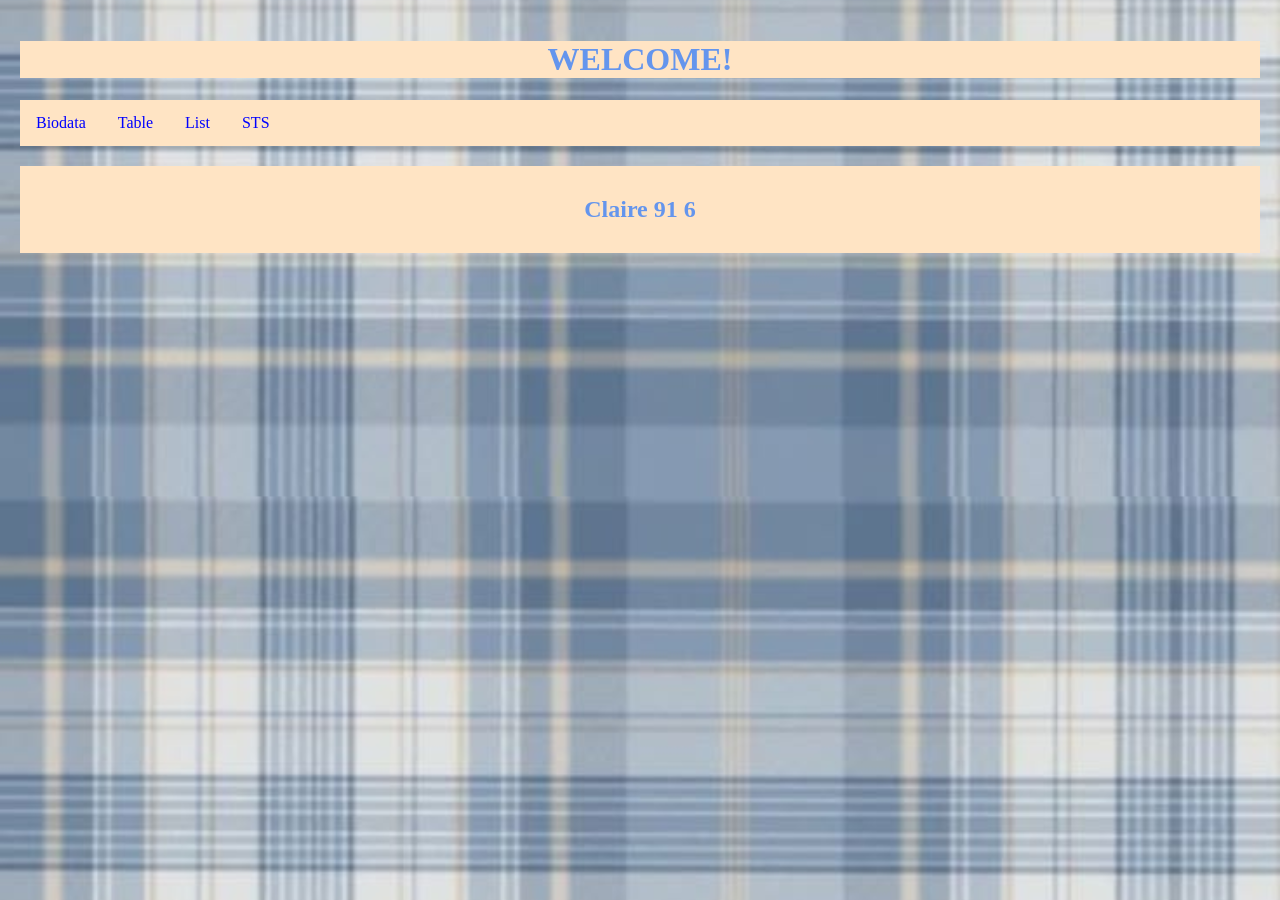
<file: index.html>
<!DOCTYPE html>
<html>
    <head>
        <title>Layout Website </title>
        <link rel="stylesheet" href="index.css">
    </head>
   
    <body>
        <!-- membuat header -->
         <div class="header">
            <h1>WELCOME!</h1>
                     </div> 
         <div class="topnav">
            <a href="Biodata.html">Biodata</a>
            <a href="table_marge.html">Table</a>
            <a href="list.html">List</a>
            <a href="STS.html">STS</a>
         </div>
         <!-- membuat content -->
           <!-- membuat footer -->
          <div class="footer">
            <h2>Claire 91 6</h2>
        </div>
</html>
</file>
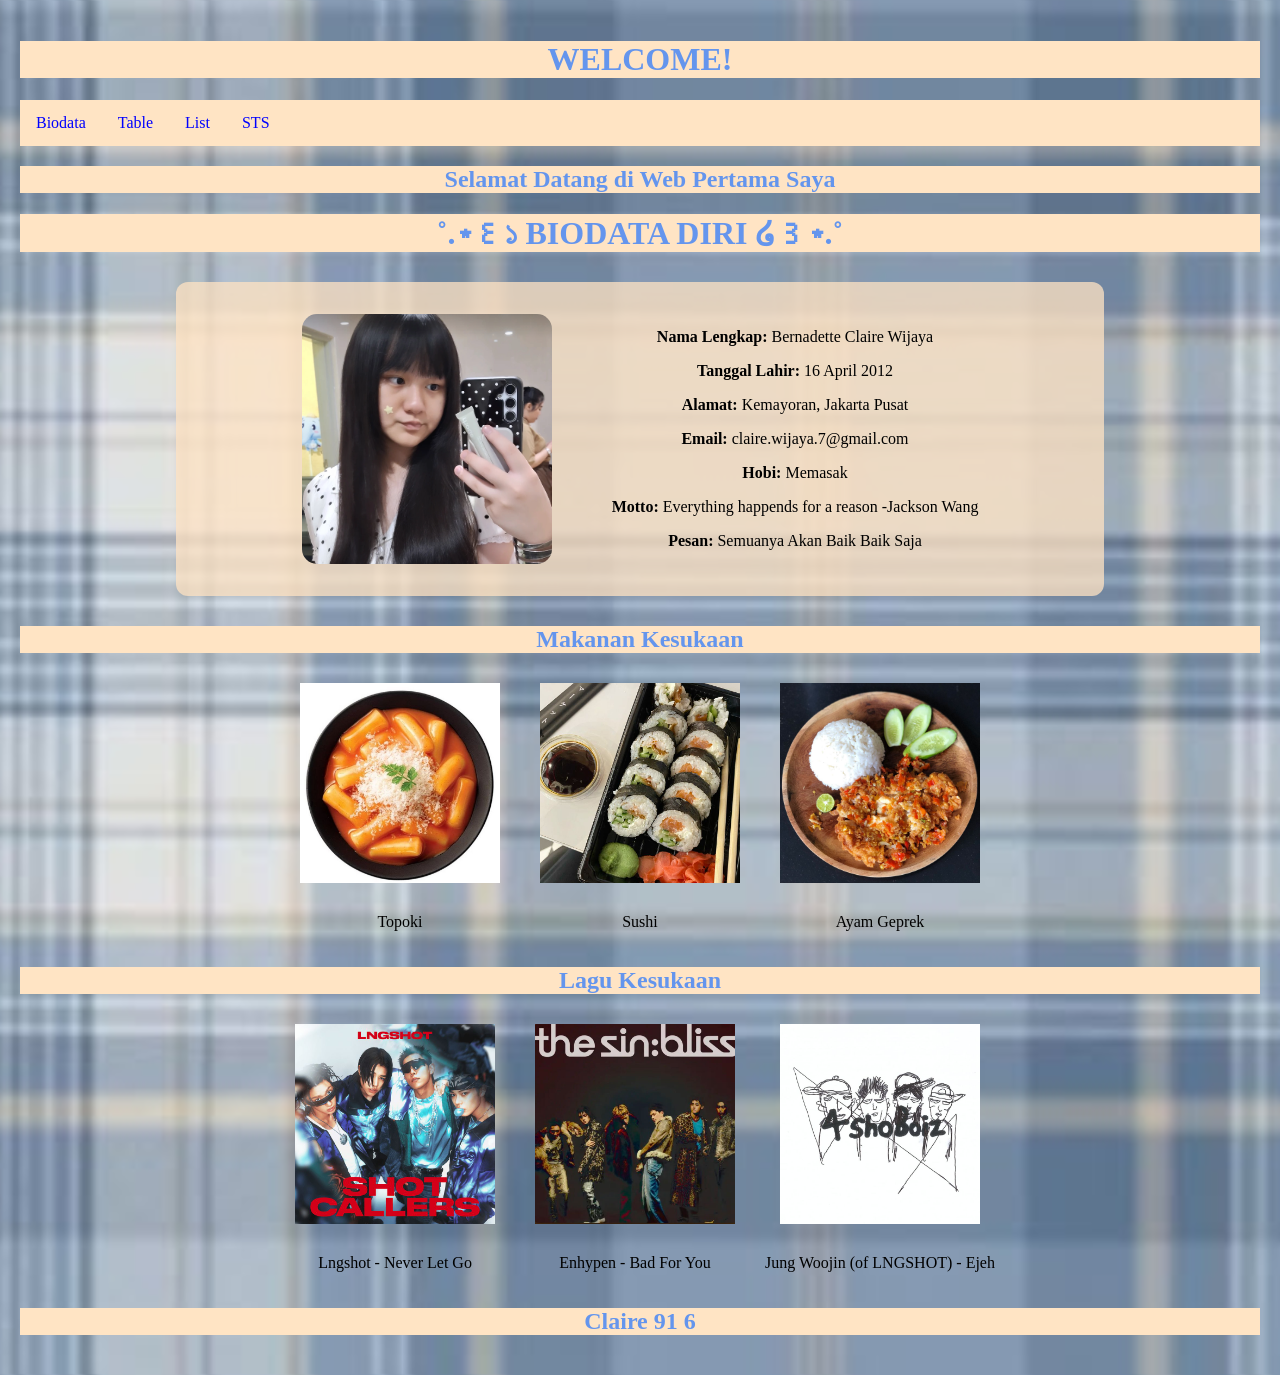
<file: Biodata.html>
<!DOCTYPE html>
<html> 
    <head>
        <title>Biodata Diri</title>
        <link rel="stylesheet" href="biodatastyle.css">
    </head>
    <body> 
                <!-- membuat header -->
         <div class="header">
            <h1>WELCOME!</h1>
                     </div> 
         <div class="topnav">
            <a href="Biodata.html">Biodata</a>
            <a href="table_marge.html">Table</a>
            <a href="list.html">List</a>
            <a href="STS.html">STS</a>

        </div>
        <h2>Selamat Datang di Web Pertama Saya</h2>
        <h1>˚.⋆꒰১ BIODATA DIRI ໒꒱⋆.˚</h1>

        <div class="biodata"> 
            <div class="content"> 
                <div class="foto"> 
                    <img src="claire.png" alt="Foto Claire" class="top">
                    <img src="clairekecil.png" alt="Foto Claire Kecil" class="bottom">
                    
                </div>
                <div class="isi"> 
                   <p><b>Nama Lengkap:</b>    Bernadette Claire Wijaya</p>
                   <p><b>Tanggal Lahir:</b>    16 April 2012</p>
                   <p><b>Alamat:</b>    Kemayoran, Jakarta Pusat</p>
                   <p><b>Email:</b>    claire.wijaya.7@gmail.com</p>
                   <p><b>Hobi:</b>    Memasak</p>
                   <p><b>Motto:</b>    Everything happends for a reason -Jackson Wang</p>
                   <p><b>Pesan:</b>    Semuanya Akan Baik Baik Saja</p>
                </div>
            </div>
        </div>

            <h2>Makanan Kesukaan</h2>
            <div class="makanan"> 
                <div class="Topoki">
                <img src="topoki.jpg" alt="Topoki" width="200" height="200">
                <p>Topoki</p>
                </div>
                <div class="Sushi">
                <img src="sushi.jpg" alt="Sushi" width="200" height="200">
                <p>Sushi</p>
                </div>
                <div class="Ayam Geprek">
                <img src="ayam geprek.jpg" alt="Ayam Geprek" width="200" height="200">
                <p>Ayam Geprek</p>
                </div>

            </div>
<h2>Lagu Kesukaan</h2>
<div class="Lagu">
  <div>
    <img src="never let go.jpg" alt="Never Let Go" width="200" height="200">
    <p>Lngshot - Never Let Go</p>
  </div>

  <div>
    <img src="bad for you.jpg" alt="Bad For You" width="200" height="200">
    <p>Enhypen - Bad For You</p>
  </div>

  <div>
    <img src="ejeh.jpg" alt="Ejeh" width="200" height="200">
    <p>Jung Woojin (of LNGSHOT) - Ejeh</p>
  </div>
</div>
<div class="footer">
            <h2>Claire 91 6</h2>
        </div>
</html>
</file>
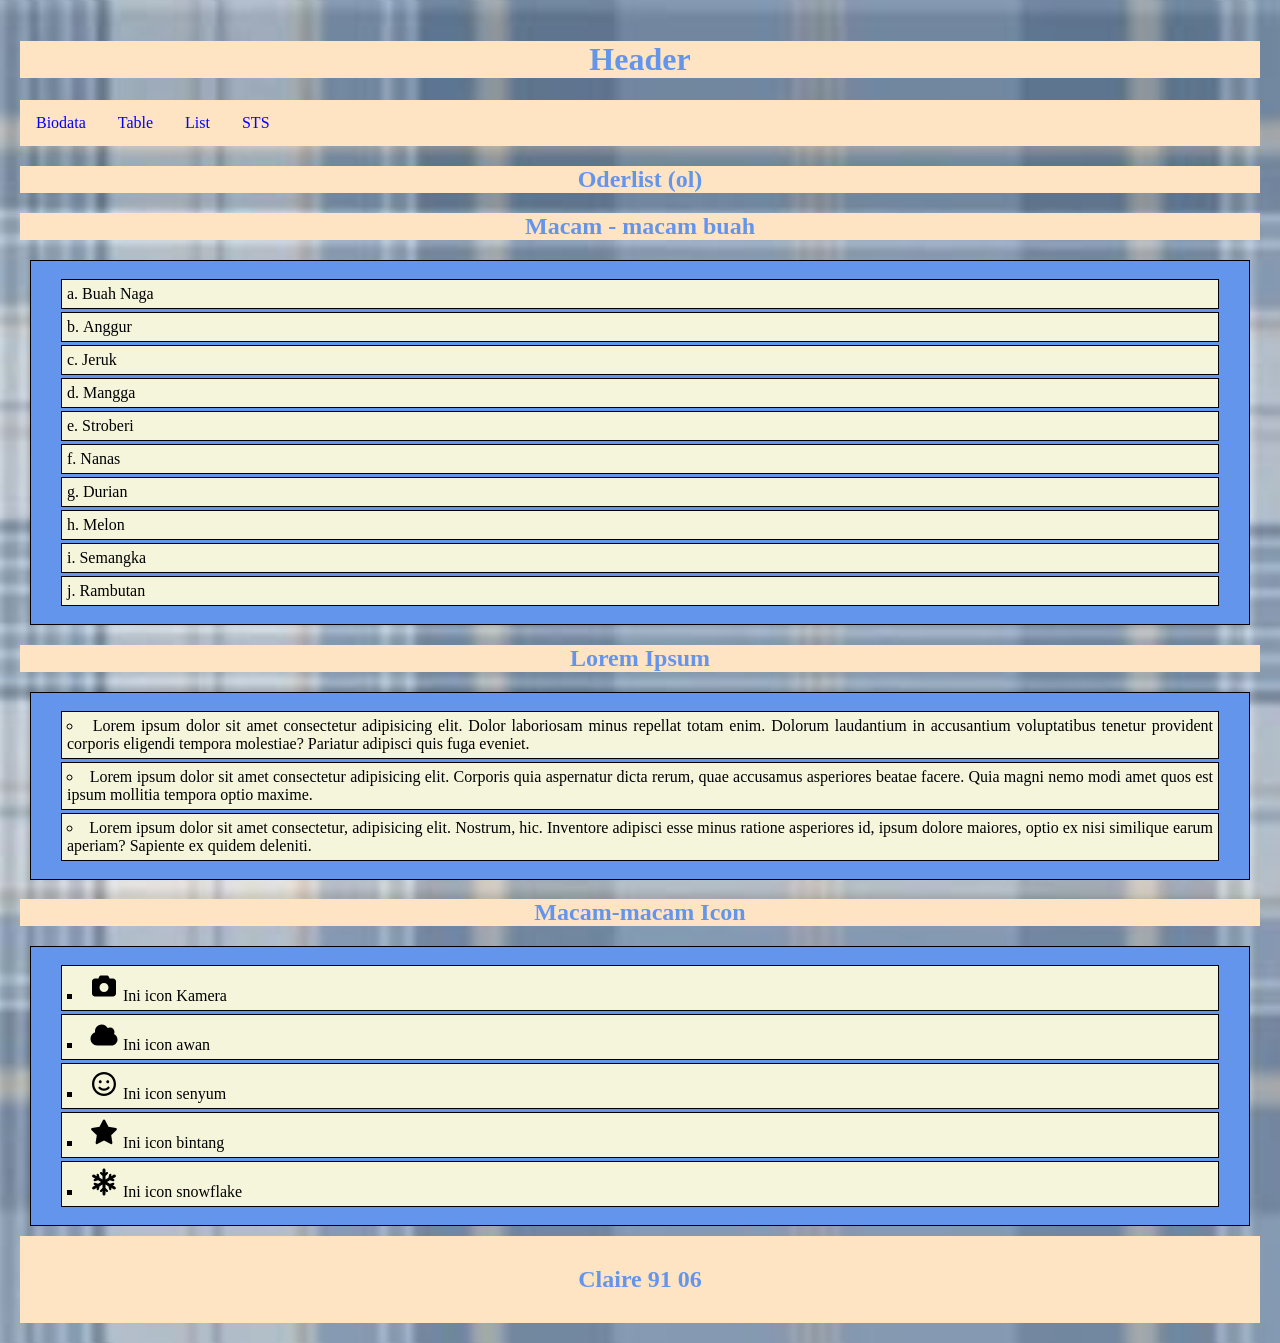
<file: list.html>
<!DOCTYPE html>
<html>
    <head>
        <title>Layout Website</title>
        <link rel="stylesheet" href="index.css">
    </head>
    <body>
        <!-- Membuat Header -->
         <div class="header">
            <h1>Header</h1>
         </div>
         <!--membuat navigator menu-->
         <div class="topnav">
            <a href="index.html">Biodata</a>
            <a href="table_marge.html">Table</a>
            <a href="list.html">List</a>
            <a href="STS.html">STS</a>
         </div>
         <h2>Oderlist (ol) </h2>
         <h2>Macam - macam buah</h2>
         <ol type="a" start="1">
            <li>Buah Naga</li>
            <li>Anggur</li>
            <li>Jeruk</li>
            <li>Mangga</li>
            <li>Stroberi</li>
            <li>Nanas</li>
            <li>Durian</li>
            <li>Melon</li>
            <li>Semangka</li>
            <li>Rambutan</li>
         </ol>

         <h2>Lorem Ipsum</h2>
         <ul type="circle">
            <li>Lorem ipsum dolor sit amet consectetur adipisicing elit. Dolor laboriosam minus repellat totam enim. Dolorum laudantium in accusantium voluptatibus tenetur provident corporis eligendi tempora molestiae? Pariatur adipisci quis fuga eveniet.</li>
            <li>Lorem ipsum dolor sit amet consectetur adipisicing elit. Corporis quia aspernatur dicta rerum, quae accusamus asperiores beatae facere. Quia magni nemo modi amet quos est ipsum mollitia tempora optio maxime.</li>
            <Li>Lorem ipsum dolor sit amet consectetur, adipisicing elit. Nostrum, hic. Inventore adipisci esse minus ratione asperiores id, ipsum dolore maiores, optio ex nisi similique earum aperiam? Sapiente ex quidem deleniti.</Li>
         </ul>

       <h2>Macam-macam Icon </h2>
         <ul type="square">
            <li>
               <i class="fa-solid fa-camera"></i>
               <svg xmlns="http://www.w3.org/2000/svg" viewBox="0 0 640 640" widht="30" height="30"><!--!Font Awesome Free v7.3.1 by @fontawesome - https://fontawesome.com License - https://fontawesome.com/license/free Copyright 2026 Fonticons, Inc.--><path d="M213.1 128.8L202.7 160L128 160C92.7 160 64 188.7 64 224L64 480C64 515.3 92.7 544 128 544L512 544C547.3 544 576 515.3 576 480L576 224C576 188.7 547.3 160 512 160L437.3 160L426.9 128.8C420.4 109.2 402.1 96 381.4 96L258.6 96C237.9 96 219.6 109.2 213.1 128.8zM320 256C373 256 416 299 416 352C416 405 373 448 320 448C267 448 224 405 224 352C224 299 267 256 320 256z"/></svg>
               Ini icon Kamera
            </li>
            <li>
               <i class="fa-solid fa-cloud"></i>
               <svg xmlns="http://www.w3.org/2000/svg" viewBox="0 0 640 640" widht="30" height="30"><!--!Font Awesome Free v7.3.1 by @fontawesome - https://fontawesome.com License - https://fontawesome.com/license/free Copyright 2026 Fonticons, Inc.--><path d="M32 400C32 479.5 96.5 544 176 544L480 544C550.7 544 608 486.7 608 416C608 364.4 577.5 319.9 533.5 299.7C540.2 286.6 544 271.7 544 256C544 203 501 160 448 160C430.3 160 413.8 164.8 399.6 173.1C375.5 127.3 327.4 96 272 96C192.5 96 128 160.5 128 240C128 248 128.7 255.9 129.9 263.5C73 282.7 32 336.6 32 400z"/></svg>
               Ini icon awan
            </li>
            <li>
               <i class="fa-regular fa-face-smile"></i>
               <svg xmlns="http://www.w3.org/2000/svg" viewBox="0 0 640 640" widht="30" height="30"><!--!Font Awesome Free v7.3.1 by @fontawesome - https://fontawesome.com License - https://fontawesome.com/license/free Copyright 2026 Fonticons, Inc.--><path d="M528 320C528 205.1 434.9 112 320 112C205.1 112 112 205.1 112 320C112 434.9 205.1 528 320 528C434.9 528 528 434.9 528 320zM64 320C64 178.6 178.6 64 320 64C461.4 64 576 178.6 576 320C576 461.4 461.4 576 320 576C178.6 576 64 461.4 64 320zM241.3 383.4C256.3 399 282.4 416 320 416C357.6 416 383.7 399 398.7 383.4C407.9 373.8 423.1 373.5 432.6 382.7C442.1 391.9 442.5 407.1 433.3 416.6C411.2 439.6 373.3 464 320 464C266.7 464 228.8 439.6 206.7 416.6C197.5 407 197.8 391.8 207.4 382.7C217 373.6 232.2 373.8 241.3 383.4zM208 272C208 254.3 222.3 240 240 240C257.7 240 272 254.3 272 272C272 289.7 257.7 304 240 304C222.3 304 208 289.7 208 272zM400 240C417.7 240 432 254.3 432 272C432 289.7 417.7 304 400 304C382.3 304 368 289.7 368 272C368 254.3 382.3 240 400 240z"/></svg>
               Ini icon senyum
            </li>
            <li>
               <i class="fa-solid fa-star"></i>
               <svg xmlns="http://www.w3.org/2000/svg" viewBox="0 0 640 640" widht="30" height="30"><!--!Font Awesome Free v7.3.1 by @fontawesome - https://fontawesome.com License - https://fontawesome.com/license/free Copyright 2026 Fonticons, Inc.--><path d="M341.5 45.1C337.4 37.1 329.1 32 320.1 32C311.1 32 302.8 37.1 298.7 45.1L225.1 189.3L65.2 214.7C56.3 216.1 48.9 222.4 46.1 231C43.3 239.6 45.6 249 51.9 255.4L166.3 369.9L141.1 529.8C139.7 538.7 143.4 547.7 150.7 553C158 558.3 167.6 559.1 175.7 555L320.1 481.6L464.4 555C472.4 559.1 482.1 558.3 489.4 553C496.7 547.7 500.4 538.8 499 529.8L473.7 369.9L588.1 255.4C594.5 249 596.7 239.6 593.9 231C591.1 222.4 583.8 216.1 574.8 214.7L415 189.3L341.5 45.1z"/></svg>
               Ini icon bintang
            </li>
            <li>
               <i class="fa-solid fa-snowflake"></i>
               <svg xmlns="http://www.w3.org/2000/svg" viewBox="0 0 640 640" widht="30" height="30"><!--!Font Awesome Free v7.3.1 by @fontawesome - https://fontawesome.com License - https://fontawesome.com/license/free Copyright 2026 Fonticons, Inc.--><path d="M352.2 64C352.2 46.3 337.9 32 320.2 32C302.5 32 288.2 46.3 288.2 64L288.2 126.1L273.2 111.1C263.8 101.7 248.6 101.7 239.3 111.1C230 120.5 229.9 135.7 239.3 145L288.3 194L288.3 264.6L227.1 229.3L209.2 162.4C205.8 149.6 192.6 142 179.8 145.4C167 148.8 159.3 162 162.7 174.8L168.2 195.3L114.5 164.3C99.2 155.5 79.6 160.7 70.8 176C62 191.3 67.2 210.9 82.5 219.7L136.2 250.7L115.7 256.2C102.9 259.6 95.3 272.8 98.7 285.6C102.1 298.4 115.3 306 128.1 302.6L195 284.7L256.2 320L195 355.3L128.1 337.4C115.3 334 102.1 341.6 98.7 354.4C95.3 367.2 102.9 380.4 115.7 383.8L136.2 389.3L82.5 420.3C67.2 429.1 62 448.7 70.8 464C79.6 479.3 99.2 484.6 114.5 475.7L168.2 444.7L162.7 465.2C159.3 478 166.9 491.2 179.7 494.6C192.5 498 205.7 490.4 209.1 477.6L227 410.7L288.2 375.4L288.2 446L239.2 495C229.8 504.4 229.8 519.6 239.2 528.9C248.6 538.2 263.8 538.3 273.1 528.9L288.1 513.9L288.1 576C288.1 593.7 302.4 608 320.1 608C337.8 608 352.1 593.7 352.1 576L352.1 513.9L367.1 528.9C376.5 538.3 391.7 538.3 401 528.9C410.3 519.5 410.4 504.3 401 495L352 446L352 375.4L413.2 410.7L431.1 477.6C434.5 490.4 447.7 498 460.5 494.6C473.3 491.2 480.9 478 477.5 465.2L472 444.7L525.7 475.7C541 484.5 560.6 479.3 569.4 464C578.2 448.7 573 429.1 557.7 420.3L504 389.3L524.5 383.8C537.3 380.4 544.9 367.2 541.5 354.4C538.1 341.6 524.9 334 512.1 337.4L445.2 355.3L384 320L445.2 284.7L512.1 302.6C524.9 306 538.1 298.4 541.5 285.6C544.9 272.8 537.3 259.6 524.5 256.2L504 250.7L557.7 219.7C573 210.9 578.3 191.3 569.4 176C560.5 160.7 541 155.5 525.7 164.3L472 195.3L477.5 174.8C480.9 162 473.3 148.8 460.5 145.4C447.7 142 434.5 149.6 431.1 162.4L413.2 229.3L352 264.6L352 194L401 145C410.4 135.6 410.4 120.4 401 111.1C391.6 101.8 376.4 101.7 367.1 111.1L352.1 126.1L352.1 64z"/></svg>
               Ini icon snowflake
            </li>
         </ul>
                  <div class="footer">
                <h2> Claire 91 06 </h2>
            </div>
     
    </body>


</html>
</file>
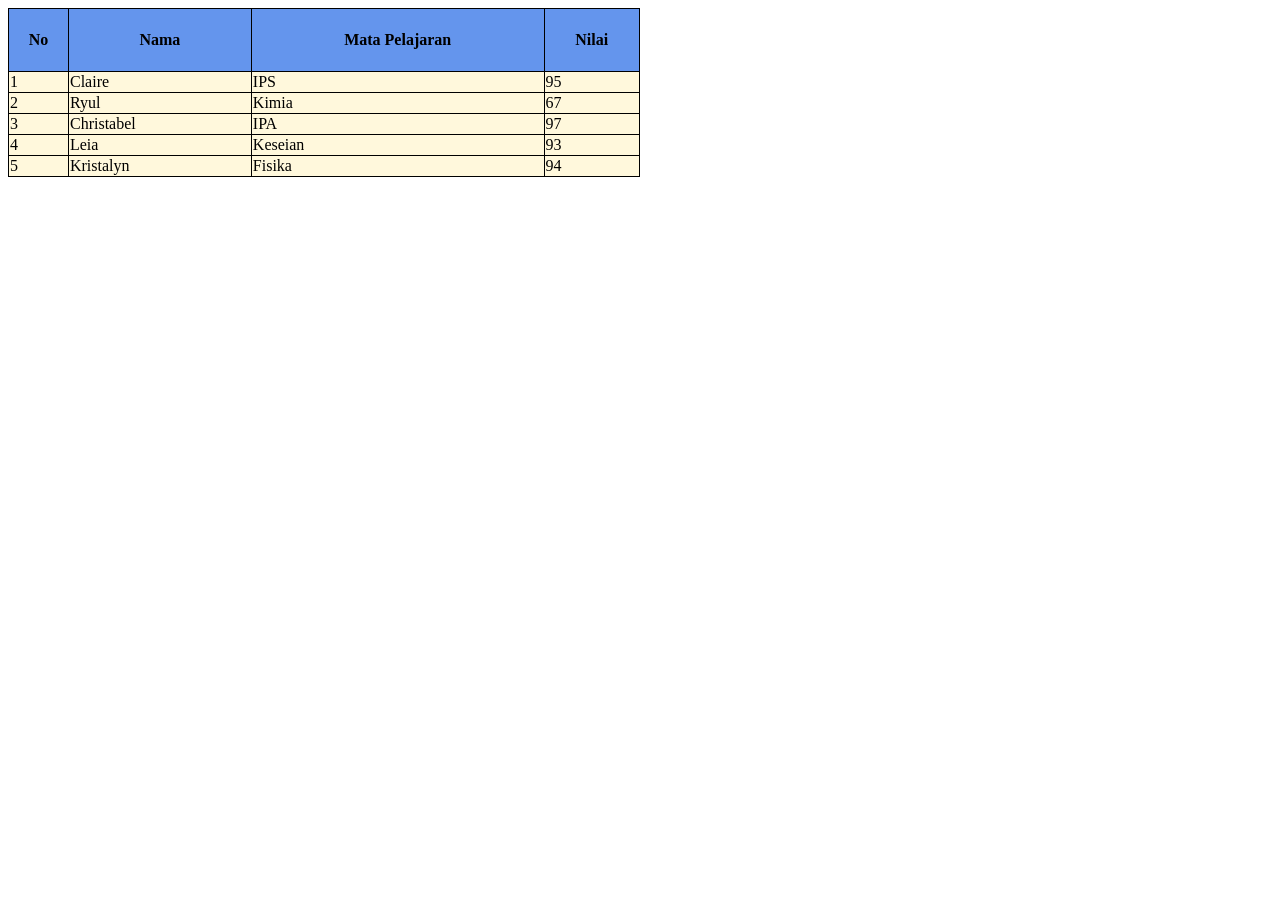
<file: table.html>
<!DOCTYPE html>
<html>
    <head>
        <title>Table HTML dan CSS</title>
        <link rel="stylesheet" href="table.css">
    </head>
    <body>
        <table>
            <tr>
                <th>No</th>
                <th>Nama</th>
                <th>Mata Pelajaran</th>
                <th>Nilai</th>
            </tr>
            <tr>
                <td>1</td>
                <td>Claire</td>
                <td>IPS</td>
                <td>95</td>
            </tr>
             <tr>
                <td>2</td>
                <td>Ryul</td>
                <td>Kimia</td>
                <td>67</td>
            </tr>
             <tr>
                <td>3</td>
                <td>Christabel</td>
                <td>IPA</td>
                <td>97</td>
            </tr>
            <tr>
                <td>4</td>
                <td>Leia</td>
                <td>Keseian</td>
                <td>93</td>
            </tr>
            <tr>
                <td>5</td>
                <td>Kristalyn</td>
                <td>Fisika</td>
                <td>94</td>
            </tr>
        </table>
    </body>
</html>
</file>
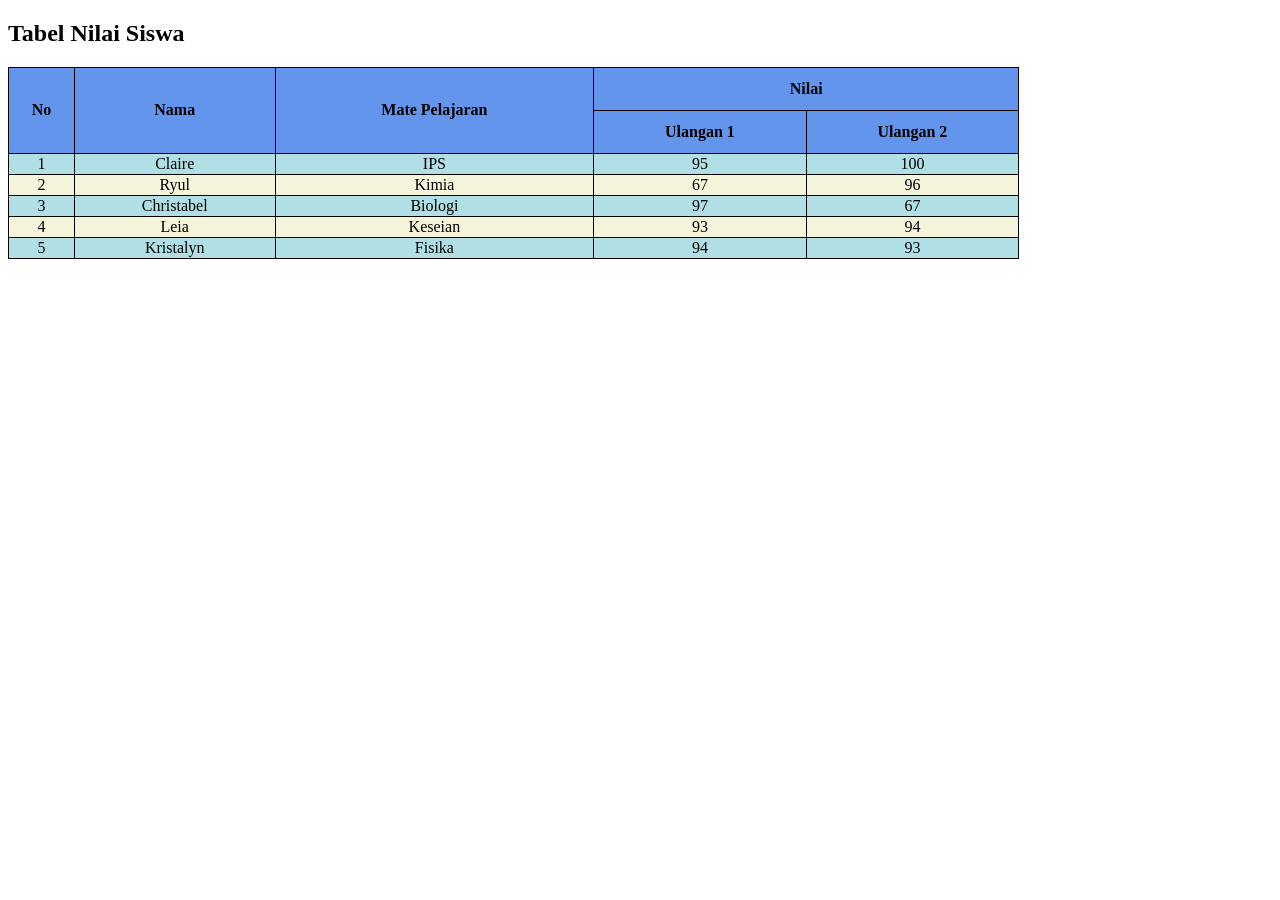
<file: table_gabungan.html>
<!DOCTYPE html>
<html>
    <head>
        <title>Table Gabungan</title>
        <link rel="stylesheet" href="table_gabungan.css">
    </head>
    <body>
        <h2>Tabel Nilai Siswa</h2>
        <table>
            <tr>
                <th rowspan="2">No</th>
                <th rowspan="2">Nama</th>
                <th rowspan="2">Mate Pelajaran</th>
                <th colspan="2">Nilai</th>
            </tr>
            <tr>
                <th>Ulangan 1</th>
                <th>Ulangan 2</th>
            </tr>
             <tr>
                <td>1</td>
                <td>Claire</td>
                <td>IPS</td>
                <td>95</td>
                <td>100</td>
            </tr>
             <tr>
                <td>2</td>
                <td>Ryul</td>
                <td>Kimia</td>
                <td>67</td>
                <td>96</td>
            </tr>
             <tr>
                <td>3</td>
                <td>Christabel</td>
                <td>Biologi</td>
                <td>97</td>
                <td>67</td>
            </tr>
            <tr>
                <td>4</td>
                <td>Leia</td>
                <td>Keseian</td>
                <td>93</td>
                <td>94</td>
            </tr>
            <tr>
                <td>5</td>
                <td>Kristalyn</td>
                <td>Fisika</td>
                <td>94</td>
                <td>93</td>
        </table>
    </body>
</html>
</file>
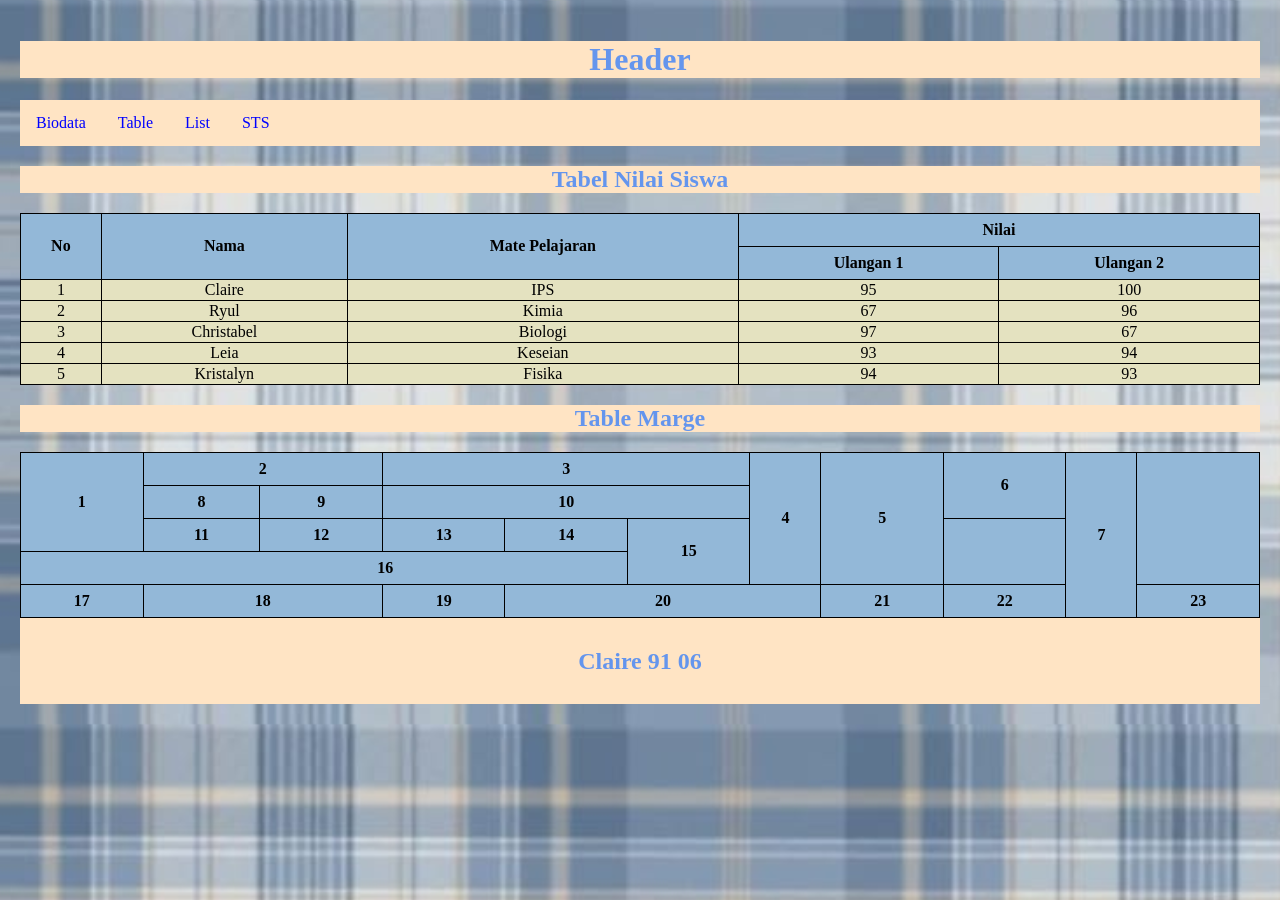
<file: table_marge.html>
<!DOCTYPE html>
<html>
    <head>
        <title>Layout Website</title>
        <link rel="stylesheet" href="index.css">
    </head>
    <body>
        <!-- Membuat Header -->
         <div class="header">
            <h1>Header</h1>
         </div>
         <!--membuat navigator menu-->
         <div class="topnav">
            <a href="Biodata.html">Biodata</a>
            <a href="table_marge.html">Table</a>
            <a href="list.html">List</a>
            <a href="STS.html">STS</a>
         </div>
         <!--Membuat Content-->
         <!--Tabel-->
         <h2>Tabel Nilai Siswa</h2>
        <table>
            <tr>
                <th rowspan="2">No</th>
                <th rowspan="2">Nama</th>
                <th rowspan="2">Mate Pelajaran</th>
                <th colspan="2">Nilai</th>
            </tr>
            <tr>
                <th>Ulangan 1</th>
                <th>Ulangan 2</th>
            </tr>
             <tr>
                <td>1</td>
                <td>Claire</td>
                <td>IPS</td>
                <td>95</td>
                <td>100</td>
            </tr>
             <tr>
                <td>2</td>
                <td>Ryul</td>
                <td>Kimia</td>
                <td>67</td>
                <td>96</td>
            </tr>
             <tr>
                <td>3</td>
                <td>Christabel</td>
                <td>Biologi</td>
                <td>97</td>
                <td>67</td>
            </tr>
            <tr>
                <td>4</td>
                <td>Leia</td>
                <td>Keseian</td>
                <td>93</td>
                <td>94</td>
            </tr>
            <tr>
                <td>5</td>
                <td>Kristalyn</td>
                <td>Fisika</td>
                <td>94</td>
                <td>93</td>
        </table>
        <h2>Table Marge</h2>
                 <table>
    <tr>
        <th rowspan="3">1</th>
        <th colspan="2">2</th>
        <th colspan="3">3</th>
        <th rowspan="4">4</th>
        <th rowspan="4">5</th>
        <th rowspan="2">6</th>
        <th rowspan="6">7</th>
    </tr>
    <tr>
        <th>8</th>
        <th>9</th>
        <th colspan="3">10</th>
    </tr>
    <tr>
        <th>11</th>
        <th>12</th>
        <th>13</th>
        <th>14</th>
        <th rowspan="3">15</th>
    </tr>
    <tr>
        <th colspan="6">16</th>
    </tr>
    <tr>
        <th rowspan="2">17</th>
        <th colspan="2" rowspan="2">18</th>
        <th rowspan="2">19</th>
        <th colspan="3" rowspan="2">20</th>
    </tr>
    <tr>
        <th>21</th>
        <th>22</th>
        <th colspan="3">23</th>
    </tr>
</table>
           
         <!-- membuat footer -->
          <div class="footer">
            <h2>Claire 91 06</h2>
        </div>
    </body>
</html>
</file>
<file: index.css>
body {
    margin: 0;
/* membuat style pada header */
    background-color: cornflowerblue;
    padding: 20px;
    text-align: center;
}
/* membuat style pada navigator/topnav */
.topnav {
    overflow: hidden;
    background-color: bisque;
    margin-bottom: 20px;
}
/* membuat style link pada navigator/topnav */
.topnav a {
    float: left;
    display: block;
    color: blue;
    text-align: center;
    padding: 14px 16px;
    text-decoration: none;  
}
.topnav a:hover {
    background-color: cornsilk;
    color: blue;
}
.column {
    float: left;
    padding: 10px;
}


.column.side {
    width: 25%;
   
}
/* membuat style pada column tengah */
.column.middle {
    width: 50%;
}
.row::after {
    content: "";
    display: table;
    clear: both;
}

body{
    background-image: url(background.jpg);
    background-size: cover;
    background-position: center;
}

h2{
    color: cornflowerblue;
    background-color: bisque;
    text-align: center;
}

h1{
    color:cornflowerblue;
    background-color: bisque;
    text-align: center;
}

div.biodata{
    margin: 30px auto;
    width: 70%;
    background-color: rgba(255, 228, 196, 0.753);
    color: black;
    padding: 30px;
    border-radius: 12px;
    display: flex;
    justify-content: center;
    align-items: center;
}

div.content{
    display: flex;
    align-items: center;
    justify-content: center;
    gap: 60px;
}
div.foto{
    position: relative;
    width: 250px;
    height: 250px;
    overflow: hidden;
    border-radius: 15px;
    cursor: pointer;
    display: flex;
    align-items: center;
    justify-content: center;
    border: 3px white;
}
div.foto img{
    position: absolute;
    width: 100%;
    height: 100%;
    object-fit: cover;
    object-position: center;
    transition: transform 0.5s ease; opacity: 0.5s ease;
}
.foto img.top{
    opacity: 1;
    z-index: 2;
}
.foto:hover img.top{
    opacity: 0;
    transform: scale3d(1.1);
}
.foto img.bottom{
    opacity: 0;
    z-index: 1;
}
.foto:hover img.bottom{
    opacity: 1;
    transform: scale(1.1);
}

div.makanan{
    display: flex;
    justify-content: center;
    gap: 20px;
    text-align: center;
}
img{
    padding: 10px;
}
div.Lagu {
    display: flex;
    justify-content: center;
    gap: 20px;
    text-align: center;
}

.footer {
    background-color: bisque;
    padding: 10px;
    text-align: center;
}


table, td {
    border:1px solid black;
}
table, th {
    border:1px solid black;
    text-align: center;
    height: 30px;
    background-color: rgb(147, 184, 216);
}
table {
    border-collapse: collapse;
    width:100%;
}
td {
    background-color: rgb(228, 226, 192);
}


ol{
    border: 1px solid black;
    background-color:cornflowerblue;
    margin: 10px;
    list-style-position: inside;
    padding: 15px 30px;
}


ol li{
    border: 1px solid black;
    padding: 5px;
    background-color: beige;
    text-align: justify;
    margin: 3px 0;
}


ul{
    border: 1px solid black;
    background-color:  cornflowerblue;
    margin: 10px;
    list-style-position: inside;
    padding: 15px 30px;
}


ul li{
    border: 1px solid black;
    padding: 5px;
    background-color: beige;
    text-align: justify;
    margin: 3px 0;
}


li.a {
    background-color: rgb(253, 222, 222);
}
</file>
<file: biodatastyle.css>
body{
    background-image: url(background.jpg);
    background-size: cover;
    background-position: center;
}
body {
    margin: 0;
/* membuat style pada header */
    background-color: cornflowerblue;
    padding: 20px;
    text-align: center;
}
/* membuat style pada navigator/topnav */
.topnav {
    overflow: hidden;
    background-color: bisque;
    margin-bottom: 20px;
}
/* membuat style link pada navigator/topnav */
.topnav a {
    float: left;
    display: block;
    color: blue;
    text-align: center;
    padding: 14px 16px;
    text-decoration: none;  
}
.topnav a:hover {
    background-color: cornsilk;
    color: blue;
}
.column {
    float: left;
    padding: 10px;
}


.column.side {
    width: 25%;
   
}
/* membuat style pada column tengah */
.column.middle {
    width: 50%;
}
.row::after {
    content: "";
    display: table;
    clear: both;
}

h2{
    color: cornflowerblue;
    background-color: bisque;
    text-align: center;
}

h1{
    color:cornflowerblue;
    background-color: bisque;
    text-align: center;
}

div.biodata{
    margin: 30px auto;
    width: 70%;
    background-color: rgba(255, 228, 196, 0.753);
    color: black;
    padding: 30px;
    border-radius: 12px;
    display: flex;
    justify-content: center;
    align-items: center;
}

div.content{
    display: flex;
    align-items: center;
    justify-content: center;
    gap: 60px;
}
div.foto{
    position: relative;
    width: 250px;
    height: 250px;
    overflow: hidden;
    border-radius: 15px;
    cursor: pointer;
    display: flex;
    align-items: center;
    justify-content: center;
    border: 3px white;
}
div.foto img{
    position: absolute;
    width: 100%;
    height: 100%;
    object-fit: cover;
    object-position: center;
    transition: transform 0.5s ease; opacity: 0.5s ease;
}
.foto img.top{
    opacity: 1;
    z-index: 2;
}
.foto:hover img.top{
    opacity: 0;
    transform: scale3d(1.1);
}
.foto img.bottom{
    opacity: 0;
    z-index: 1;
}
.foto:hover img.bottom{
    opacity: 1;
    transform: scale(1.1);
}

div.makanan{
    display: flex;
    justify-content: center;
    gap: 20px;
    text-align: center;
}
img{
    padding: 10px;
}
div.Lagu {
    display: flex;
    justify-content: center;
    gap: 20px;
    text-align: center;
}
</file>
<file: table.css>
table, td,th{
    border: 1px solid  black
}
table{
    border-collapse: collapse;
    width: 50%;
}
th{
    text-align: center;
    height: 60px;
    background-color: cornflowerblue;
}
td{
    background-color: cornsilk;
}
</file>
<file: table_gabungan.css>
table, td,th{
    border: 1px solid  black
}
table{
    border-collapse: collapse;
    width: 80%;
    text-align: center;
}
th{
    text-align: center;
    height: 40px;
    background-color: cornflowerblue;
}
tr{
    background-color: powderblue;
}
tr:nth-child(even){
    background-color: beige;
}
tr:hover{
    background-color: pink;
}
</file>
